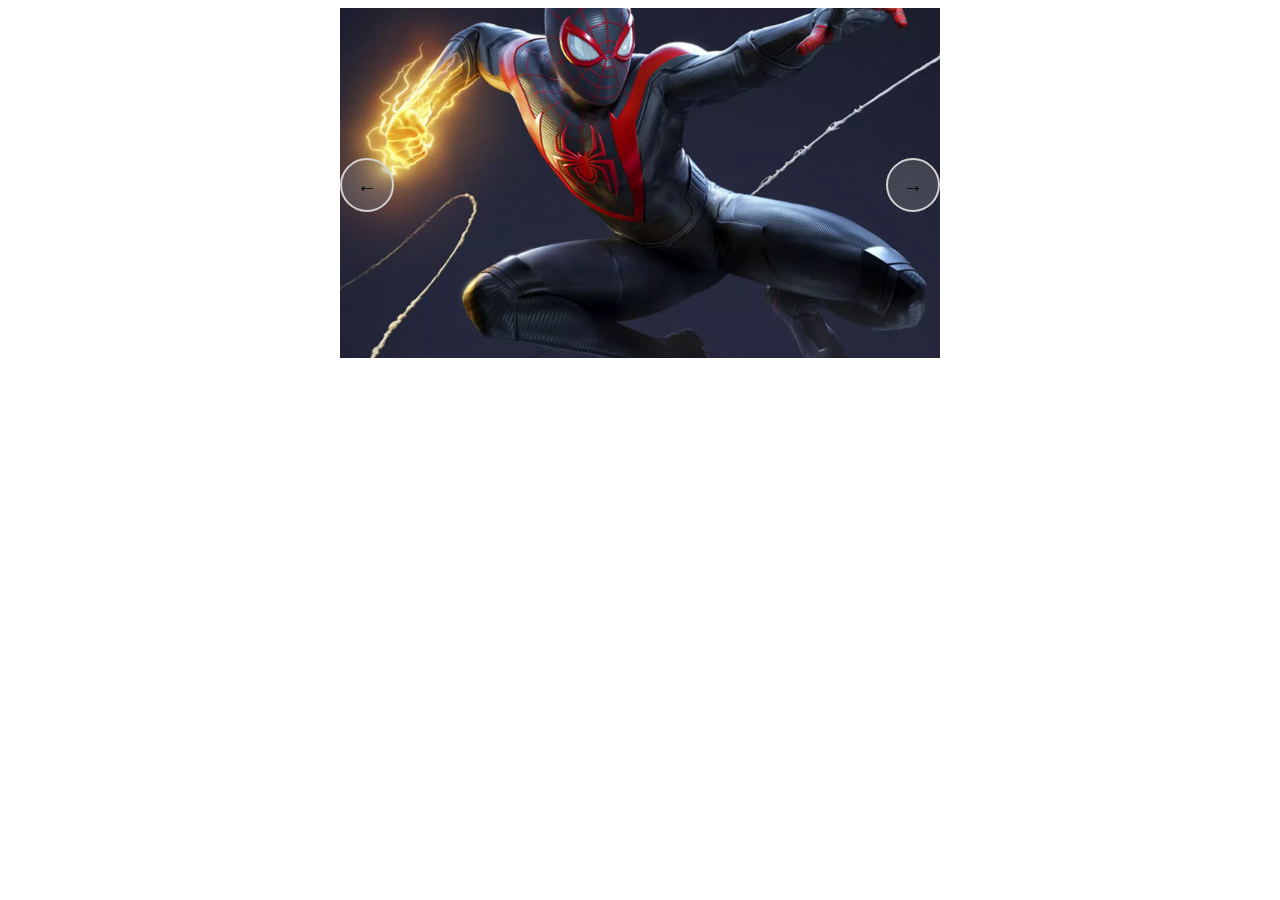
<file: index.html>
<!DOCTYPE html>
<html lang="en">
<head>
    <meta charset="UTF-8">
    <meta name="viewport" content="width=device-width, initial-scale=1.0">
    <title>Carosel</title>
    <link rel="stylesheet" href="./css/style.css">
</head>
<body>
    <div class="container">
        <div class="items-container">

        </div>
        <!-- <div class="items-thumbnails">

        </div> -->
        <div class="next ms_arrow">&rightarrow;</div>
        <div class="back ms_arrow">&leftarrow;</div>
    </div>
    <script src="./js/app.js"></script>
</body>
</html>
</file>
<file: css/style.css>
img{
    width: 100%;
    object-fit: cover;
    height: 350px;
}

.container{
    max-width: 600px;
    margin: 0 auto;
    position: relative;
}

/* .items-thumbnails{
    width: 200px;
    height: 350px;
    position: absolute;
    top: 0;
    right: 0;
} */

.ms_arrow{
    border: 2px solid lightgray;
    border-radius: 50%;
    width: 50px;
    aspect-ratio: 1;
    text-align: center;
    line-height: 50px;
    font-size: 20px;
    position: absolute;
    transform: translatey(-50%);
    background-color: rgba(128, 128, 128, 0.356);
}

.item{
    display: none;
}

.active{
    display: block;
}

.next{
    right: 0;
    top: 50%;
}

.back{
    top: 50%;
    
}

/* DEBUG */
.debug .container, .items-thumbnails {
    border: 2px solid red;
    height: 350px;
}
</file>
